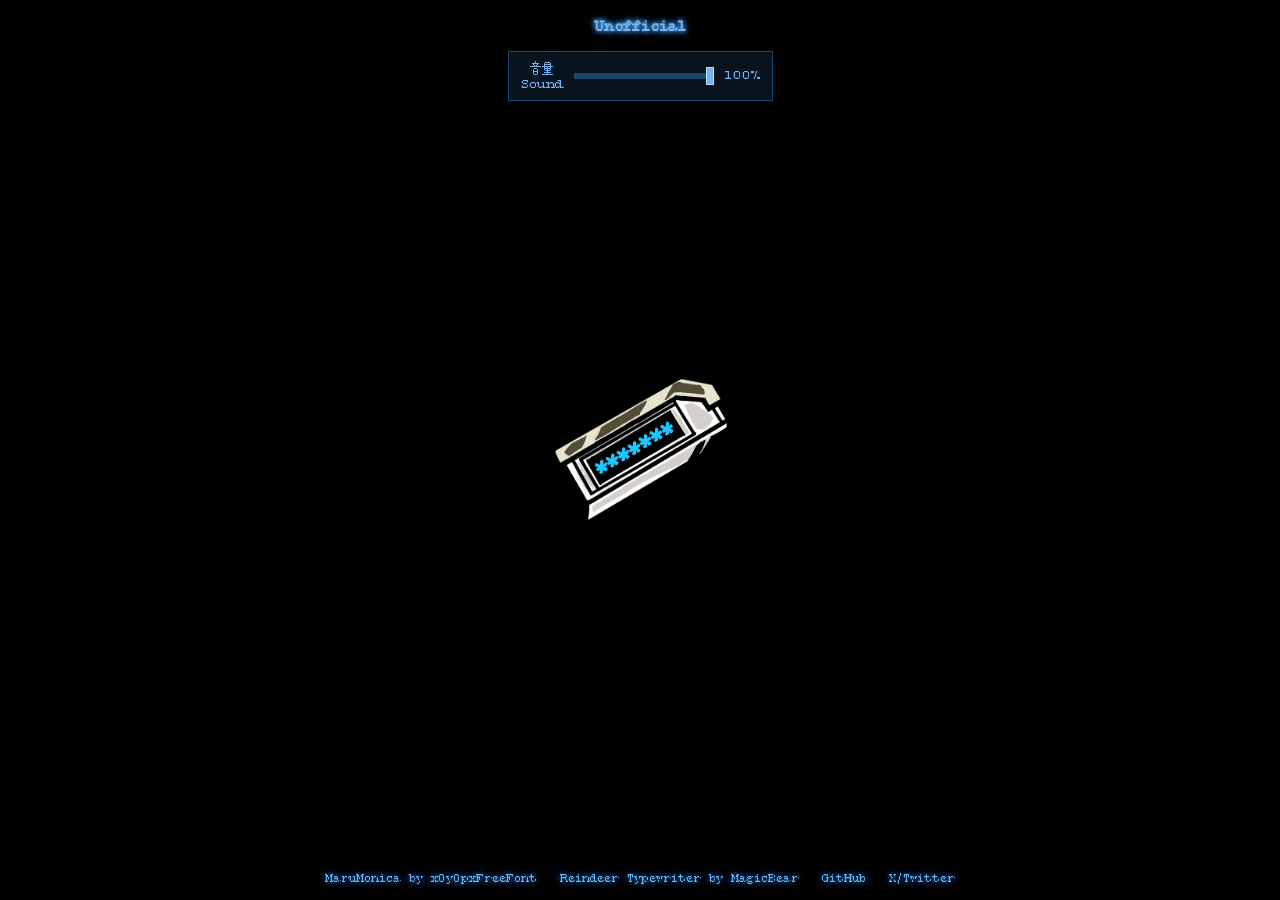
<file: index.html>
<!DOCTYPE html>
<html>
    <head>
        <meta http-equiv="Content-Security-Policy" content="default-src 'self'; script-src 'self'; style-src 'self'; img-src 'self' data:; media-src 'self'; font-src 'self'; object-src 'none'; base-uri 'none'; form-action 'none';">
        <meta charset="UTF-8">
        <meta name="viewport" content="width=device-width, initial-scale=1">
        <link rel="icon" type="image/png" href="./SomeonesDevice.png">
    <link rel="stylesheet" href="index_style.css?v=ui-split-1">
    <link rel="stylesheet" href="index_mobile.css?v=credits-layout-2" media="(max-width: 600px)">
        <title>The_index</title>
    </head>
    <body>
      <header id="topText">
  <h1>Unofficial</h1>
  <div id="volumeSettings">
    <label for="volumeControl">
      <span>音量</span>
      <span class="volumeEnglish">Sound</span>
    </label>
    <input id="volumeControl" type="range" min="0" max="100" step="1" value="100" aria-valuetext="100%">
    <output id="volumeValue" for="volumeControl" aria-live="off">100%</output>
  </div>
</header>
     <div id = "clickArea">
       <img id="MyButton" src="SomeonesDevice.png" alt="click">
       <div id="message">
  <div id="englishMessage"></div>
  <div id="japaneseMessage"></div>
</div>  
     </div>
<footer id="credits">
  <a
    class="font-credit"
    href="https://hicchicc.github.io/00ff/"
    target="_blank"
    rel="noopener noreferrer"
  >
    MaruMonica by x0y0pxFreeFont
  </a>

  <span>/</span>

  <a
    class="font-credit"
    href="https://fontstruct.com/fontstructors/2344499/magicbear"
    target="_blank"
    rel="noopener noreferrer"
  >
    Reindeer Typewriter by MagicBear
  </a>

  <span>/</span>

  <a
    class="social-link"
    href="https://github.com/not2121"
    target="_blank"
    rel="noopener noreferrer"
  >
    GitHub
  </a>

  <span>/</span>

  <a
    class="social-link"
    href="https://x.com/n0t__vrc"
    target="_blank"
    rel="noopener noreferrer"
  >
    X/Twitter
  </a>
</footer>
<audio id="clickSound" src="beep.wav" preload="auto"></audio>
<script src="index_js.js"></script>
    </body>
</file>
<file: index_style.css>
@font-face {
  font-family: "JapaneseFont";
  src: url("./fonts/x12y16pxMaruMonica.ttf");
}
   @font-face {
        font-family:"Myfont";
        src: url("./fonts/reindeer-typewriter.ttf");
    }
body {
  #englishMessage {
  font-family: "Myfont", sans-serif;
}

#japaneseMessage {
  margin-top: 8px;
  font-family: "JapaneseFont", "Yu Gothic", sans-serif;
}
    margin:0;
    min-height: 100vh;
    display:flex;
    justify-content: center;
    align-items: center;
    background-color: black;
    font-family:"Myfont",sans-serif;
}
    #MyButton {
        width:200px;
        cursor:pointer;
    }
    #clickArea {
  position: fixed;
  top: 50%;
  left: 50%;
  transform: translate(-50%, -50%);
}

#MyButton {
  display: block;
  width: 200px;
  cursor: pointer;
}

#message {
  white-space: pre-line;
  position: absolute;
  top: 100%;
  left: 50%;
  transform: translateX(-50%);
  margin-top: 15px;
  width: max-content;
  max-width: 90vw;
  text-align: center;

#englishMessage,
#japaneseMessage {
  color: #74b3ee;

  text-shadow:
    0 0 5px #ffffff,
    0 0 10px #0059a7,
    0 0 20px #0059a7;

  animation: blueGlow 0.5s ease-in-out infinite alternate;
}


}
#credits {
  position: fixed;
  bottom: 15px;
  left: 50%;
  transform: translateX(-50%);

  display: flex;
  justify-content: center;
  align-items: center;
  gap: 8px;

  width: max-content;
  max-width: 90vw;
  text-align: center;
  flex-wrap: nowrap;
white-space: nowrap;

  font-size: 12px;
}

#credits a {
  color: #74b3ee;
  text-decoration: none;

  text-shadow:
    0 0 5px #0059a7,
    0 0 10px #0059a7;
}

#credits a:hover {
  text-decoration: underline;
}
#topText {
  position: fixed;
  top: 20px;
  left: 50%;
  transform: translateX(-50%);

  width: 90%;
  text-align: center;

  color: hwb(0 99% 1%);
  font-family: "Myfont", sans-serif;
}
#topText h1 {
  margin: 0;
  font-size: 15px;
  color: #74b3ee;

  text-shadow:
    0 0 5px #74b3ee,
    0 0 5px #0059a7,
    0 0 10px #0059a7;

  animation: blueGlow 0.8s ease-in-out infinite alternate;
}

#topText p {
  margin: 8px 0 0;
  font-size: 14px;
}

#volumeSettings {
  display: inline-flex;
  align-items: center;
  gap: 10px;
  margin-top: 16px;
  padding: 8px 12px;
  border: 1px solid #1d466d;
  border-radius: 0;
  background-color: #08131e;
  color: #74b3ee;
  font-family: "JapaneseFont", "Yu Gothic", sans-serif;
  font-size: 1rem;
}

#volumeSettings label {
  display: flex;
  flex-direction: column;
  align-items: center;
  gap: 2px;
  white-space: nowrap;
}

#volumeSettings .volumeEnglish {
  font-family: "Myfont", sans-serif;
  font-size: 0.875rem;
}

#volumeControl {
  -webkit-appearance: none;
  appearance: none;
  width: clamp(80px, 24vw, 140px);
  height: 24px;
  margin: 0;
  padding: 0;
  border: 0;
  border-radius: 0;
  background: transparent;
  cursor: pointer;
}

#volumeControl::-webkit-slider-runnable-track {
  height: 6px;
  border: 0;
  border-radius: 0;
  background: #1d466d;
}

#volumeControl::-webkit-slider-thumb {
  -webkit-appearance: none;
  appearance: none;
  box-sizing: border-box;
  width: 8px;
  height: 18px;
  margin-top: -6px;
  border: 1px solid #b9ddff;
  border-radius: 0;
  background: #74b3ee;
  box-shadow: none;
}

#volumeControl::-moz-range-track {
  height: 6px;
  border: 0;
  border-radius: 0;
  background: #1d466d;
}

#volumeControl::-moz-range-thumb {
  box-sizing: border-box;
  width: 8px;
  height: 18px;
  border: 1px solid #b9ddff;
  border-radius: 0;
  background: #74b3ee;
  box-shadow: none;
}

#volumeControl:focus-visible {
  outline: 2px solid #74b3ee;
  outline-offset: 4px;
  border-radius: 0;
}

#volumeValue {
  min-width: 4ch;
  text-align: right;
  font-family: "Myfont", sans-serif;
  font-size: 0.875rem;
}
</file>
<file: index_mobile.css>
/* Mobile overrides. The media condition is declared on the link in index.html. */
/* スマホでは縦に並べ、固定クレジット用の余白を下に確保する。 */
body {
  box-sizing: border-box;
  min-height: 120svh;
  flex-direction: column;
  padding: 24px 16px;
  padding-bottom: 24px;
  justify-content: flex-start;
  line-height: 1.65;
  letter-spacing: 0.04em;
}

body #englishMessage {
  line-height: 1.0;
  letter-spacing: 0.05em;
  word-spacing: 0.12em;
}

body #japaneseMessage {
  margin-top: 10px;
  line-height: 1.9;
  letter-spacing: 0.08em;
}

#volumeSettings label {
  gap: 4px;
  line-height: 1.4;
}

#topText {
  position: static;
  width: 100%;
  transform: none;
}

/* 字体と大きさはPCと揃え、スマホで白くにじむ強い発光だけを抑える。 */
#topText h1 {
  text-shadow: 0 0 3px #0059a7;
  animation: none;
}

#clickArea {
  position: static;
  width: 100%;
  margin: clamp(96px, 18svh, 160px) auto 48px;
  transform: none;
}

/* 中央の画像を小さくする */
#MyButton {
  width: 160px;
  margin: 0 auto;
}

#message {
  position: static;
  width: 80%;
  max-width: rem;
  margin: 24px auto 0;
  transform: none;
  overflow-wrap: anywhere;
  min-height: 24rem;
}

/* 音量バーの幅を短くする */
#volumeControl {
  width: 100px;
}

/* クレジットは指令文の長さにかかわらず画面下の中央に固定する。 */
#credits {
  position: static;
  width: 90%;
  max-width: 23rem;
  margin: auto auto 0;
  padding: 8px 0;
  transform: none;
  justify-content: center;
  text-align: center;
  flex-wrap: wrap;
  white-space: normal;
  gap: 10px 16px;
  font-size: 0.875rem;
  line-height: 1.9;
  background-color: #000;
  z-index: 10;
}

/* スマホでは区切り文字を外し、各行の見えている文字を中央に揃える。 */
#credits > span {
  display: none;
}

#credits .social-link {
  order: 0;
}

#credits .font-credit {
  order: 1;
  flex-basis: 100%;
  max-width: 100%;
}
</file>
